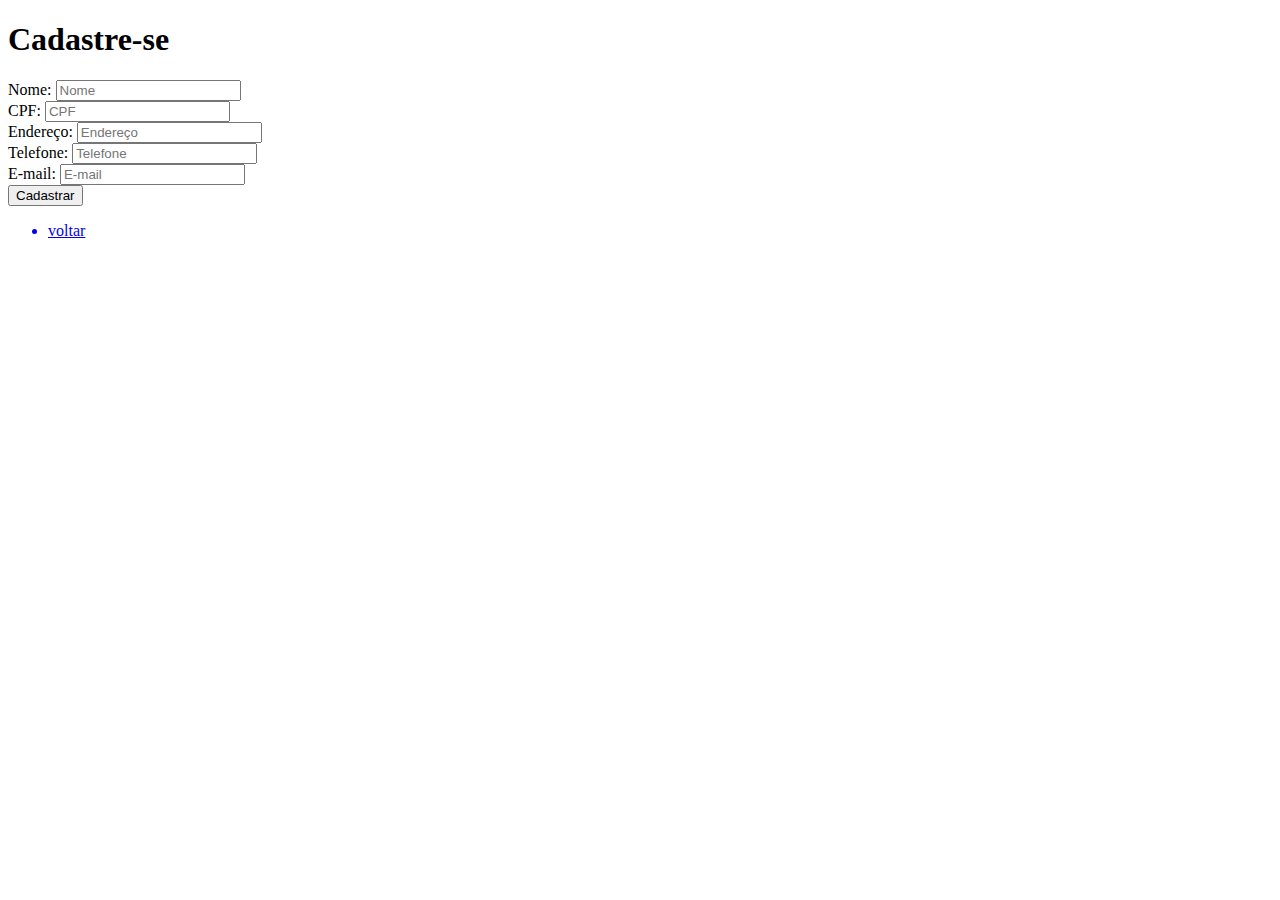
<file: cadastro.html>
<!DOCTYPE html>
<html lang="en">
<head>
	<meta charset="UTF-8">
	<meta name="viewport" content="width=device-width, initial-scale=1">
	<title>Cadastre-se</title>
	<link rel="stylesheet" type="text/css" href="estilo.css">
</head>
<body>	

	<h1 id="aslap">Cadastre-se</h1>
	<form action="" method="POST" id="aslap">		
	Nome: <input type="text" name="Nome" placeholder="Nome" required title="Nome"><br>	
	CPF: <input type="text" name="Cpf" placeholder="CPF" required title="CPF"><br>
	Endereço: <input type="text" name="Endereco" placeholder="Endereço" required title="Endereço"><br>
	Telefone: <input type="text" name="Telefone" placeholder="Telefone" required title="Telefone"><br>
	E-mail: <input type="text" name="Email" placeholder="E-mail" required title="E-mail"><br>
	<input type="submit" value="Cadastrar">
	</form>
		<nav id="naves">
		<ul>
			<a href="index.html"><li>voltar</li></a>
		</ul>
	</nav>		
</body>
</html>
</file>
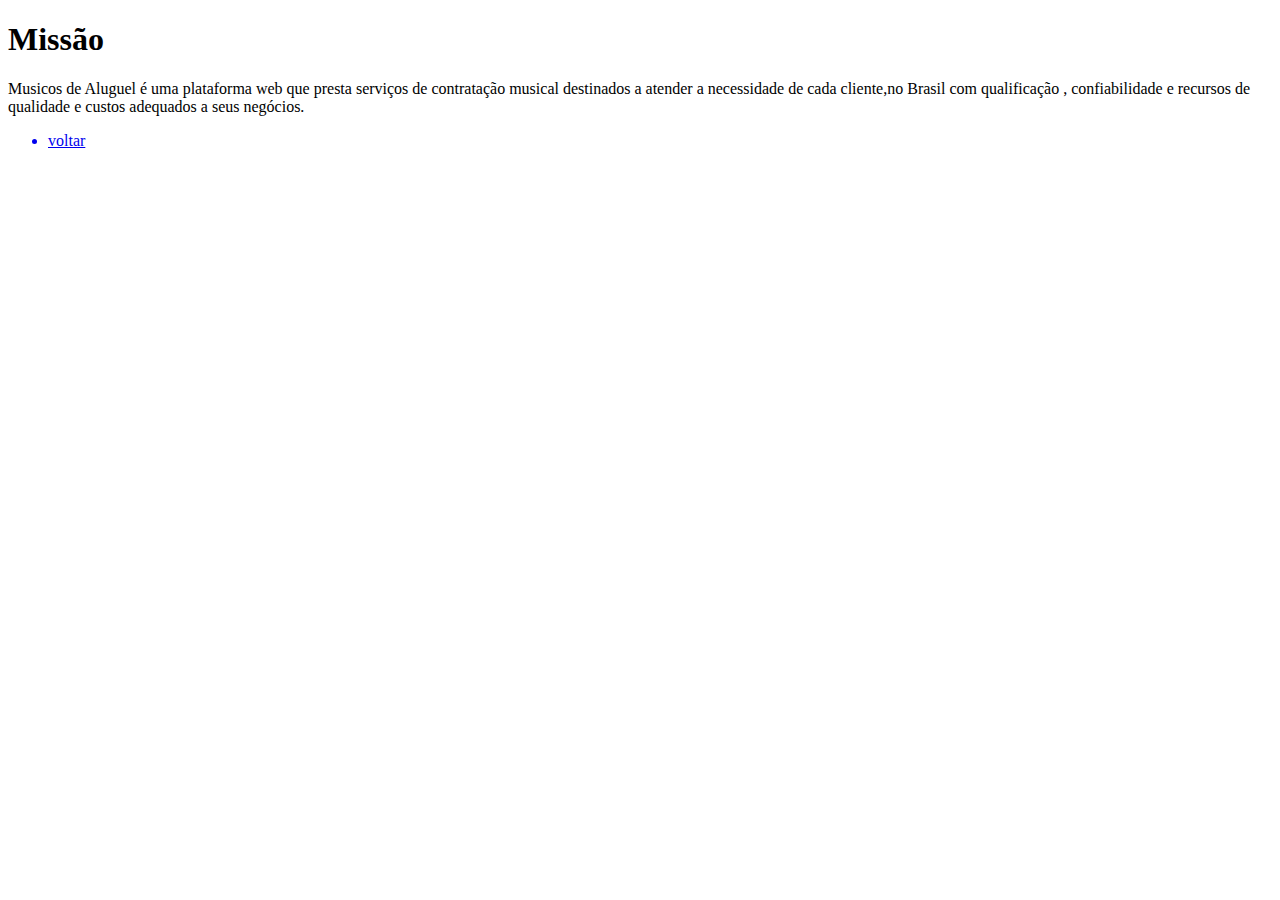
<file: missao.html>
<!DOCTYPE html>
<html lang="en">
<head>
	<meta charset="utf-8">
	<meta name="viewport" content="width=device-width, initial-scale=1">
	<title>Missão</title>
	<link rel="stylesheet" type="text/css" href="estilo.css">
</head>
<body id="missao">

	<h1 id="missao">Missão</h1>

	<p id="missao">Musicos de Aluguel é uma plataforma web que presta serviços de contratação musical destinados a atender a necessidade de cada cliente,no Brasil com qualificação , confiabilidade e recursos de qualidade e custos adequados a seus negócios.</p>

		<nav id="naves">
		<ul>
			<a href="index.html"><li>voltar</li></a>
		</ul>
	</nav>		
</body>
</html>
</file>
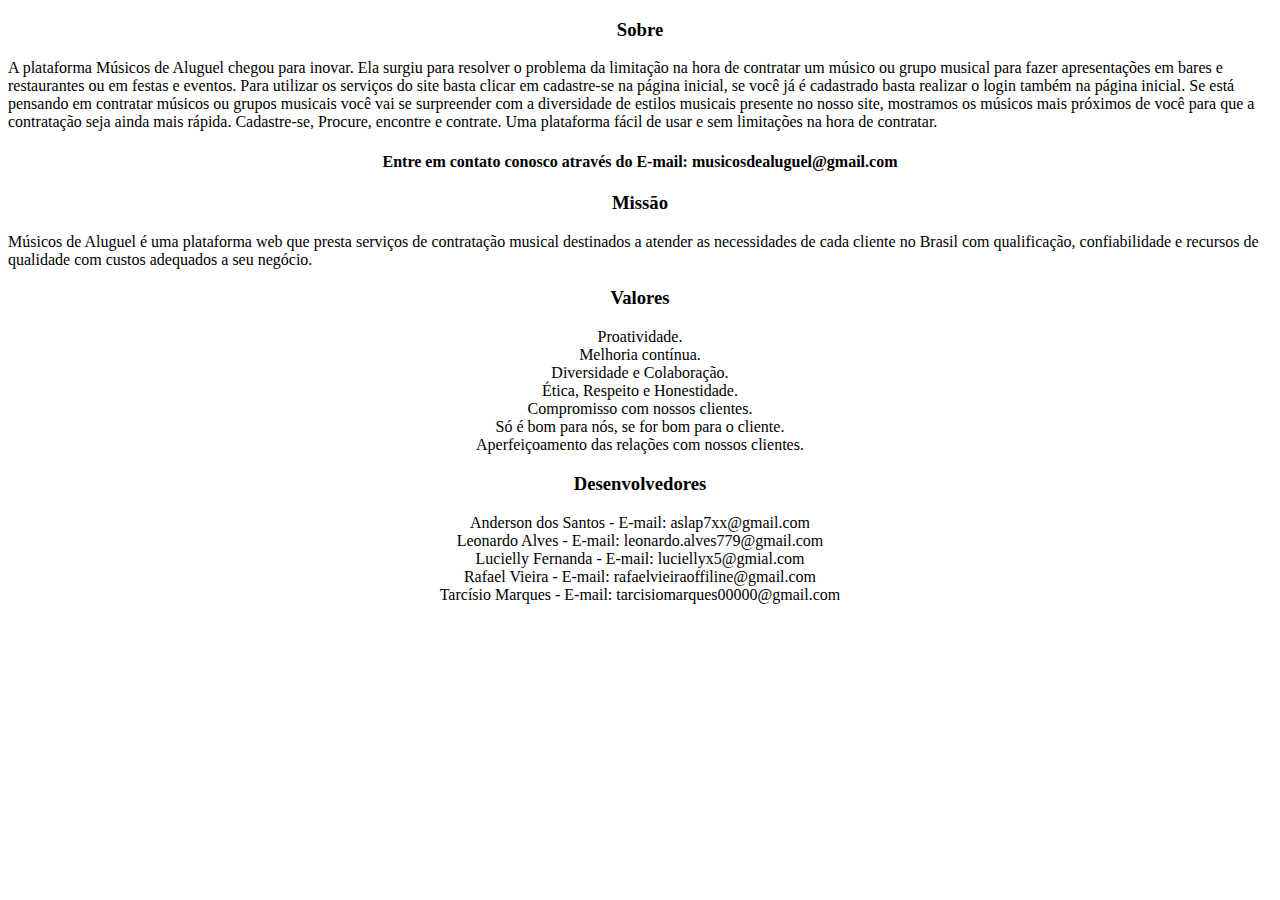
<file: quemsomos.html>
<!DOCTYPE html>
<html lang="en">
<head>
	<meta charset="utf-8">
	<title>Quem Somos</title>
	<meta name="viewport" content="width=device-width, initial-scale=1">
	<link rel="stylesheet" type="text/css" href="estilo.css">
</head>
<body>

<div id="sobre">

<h3>Sobre</h3>

<p id="ident">
	
	A plataforma Músicos de Aluguel chegou para inovar. Ela surgiu para resolver o problema da limitação na hora de contratar um músico ou grupo musical para fazer apresentações em bares e restaurantes ou em festas e eventos. Para utilizar os serviços do site basta clicar em cadastre-se na página inicial, se você já é cadastrado basta realizar o login também na página inicial. Se está pensando em contratar músicos ou grupos musicais você vai se surpreender com a diversidade de estilos musicais presente no nosso site, mostramos os músicos mais próximos de você para que a contratação seja ainda mais rápida. Cadastre-se, Procure, encontre e contrate. Uma plataforma fácil de usar e sem limitações na hora de contratar.

</p>
	<h4>Entre em contato conosco através do E-mail: musicosdealuguel@gmail.com</h4>

<h3>Missão</h3>

<p id="ident">
	
	Músicos de Aluguel é uma plataforma web que presta serviços de contratação musical destinados a atender as necessidades de cada cliente no Brasil com qualificação, confiabilidade e recursos de qualidade com custos adequados a seu negócio.

</p>

<h3>Valores</h3>

<p id="valores">
	

	Proatividade.<br/>
	Melhoria contínua.<br/>
	Diversidade e Colaboração.<br/>
	Ética, Respeito e Honestidade.<br/>
	Compromisso com nossos clientes.<br/>
	Só é bom para nós, se for bom para o cliente.<br/>
	Aperfeiçoamento das relações com nossos clientes.<br/>


</p>

<h3>Desenvolvedores</h3>


<p id="info">
	
	Anderson dos Santos - E-mail: aslap7xx@gmail.com<br/>
	Leonardo Alves - E-mail: leonardo.alves779@gmail.com<br/>
	Lucielly Fernanda - E-mail: luciellyx5@gmial.com<br/>
	Rafael Vieira - E-mail: rafaelvieiraoffiline@gmail.com<br/>
	Tarcísio Marques - E-mail: tarcisiomarques00000@gmail.com<br/>

</p>
	
</div>

</body>
</html>
</file>
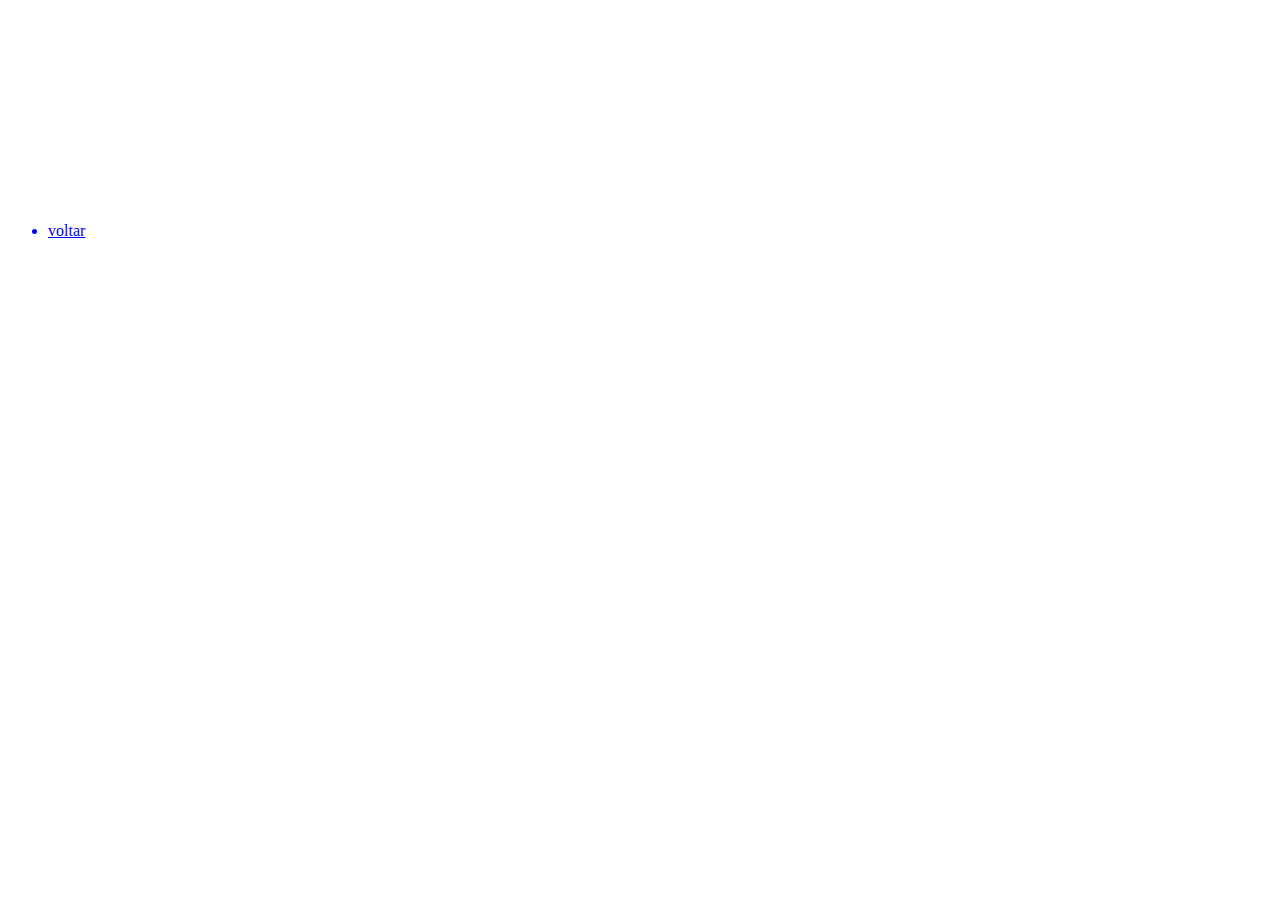
<file: valores.html>
<!DOCTYPE html>
<html lang="en">
<head> 
	<meta charset="utf-8">
	<meta name="viewport" content="width=device-width, initial-scale=1">
	<title>Valores</title>
	<link rel="stylesheet" type="text/css" href="estilo.css">
</head>
<body id="val">
  <h1 id="val">Valores</h1> 
  <ul id="val">
	<li>Compromisso com nossos clientes </li>
	<li>Proatividade</li>
	<li>Aperfeiçoamento das relações com nossos clientes</li>
	<li>Ética Respeito e Honestidade</li>
	<li>Melhoria contínua</li>
	<li>Diversidade e Colaboração</li>
	<li>Só é bom para a gente, se for bom para o cliente.</li>
	</ul>
	<nav id="naves">
		<ul>
			<a href="index.html"><li>voltar</li></a>
		</ul>
	</nav>		
</body>
</html></head>
</file>
<file: estilo.css>
@charset


/*Estilizando o Quem Somos*/

p#ident{
	text-align: center;
	text-indent: 30px;
	text-align: justify;
	margin-left: 200px;
	margin-right: 200px;

}

p#valores{
	text-align: center;
}

h3{
	text-align: center;
}

h4{
	text-align: center;
}

p#info{
	text-align: center;
}

figure.grupo{
	position: relative;
	border: 4px solid white;
	box-shadow: 1px 1px 1px 2px black;
	align-content: center;
	margin-left:300px;
	margin-right:300px;

}

figure.grupo img{
	width: 100%;
	height: 100%;

}

figure.grupo figcaption{
	opacity: 0;
	position: absolute;
	top: 0px;
	background-color: rgba(0,0,0,.4);
	color: white;
	width: 100%;
	height: 100%;
	box-sizing: border-box;
	padding: 10px;
	transition: opacity .5s;
}

figure.grupo:hover figcaption{
	opacity: 1;
}

figure.grupo h4{
	font-size: 16px;
}



/*Estilizando o Cadastro*/

/*h1#aslap{
	text-align: center;
}

form#aslap{
	display: block;
	margin-left: 40%;
}

/*Estilizando os Valores*/


h1#val{
	text-align: center;
	color: white;
}

ul#val {
	margin-left: 40%;
}

ul#val li{
	color: white;
}

/*Estilizando o Sobre*/

body#sobre{
	background-color: black;
}

h1#sobre{
	text-align: center;
	color: white;
}

/*Estilizando o Login*/

h1#login{
	margin-top: -75px;
	position: absolute;
	margin-left: 50%;
}

form#login{
	text-align:center;
	margin-top: -130px;
	margin-left: 9%;
}

form#login table{
	margin-top: 300px;
	margin-left: 40%;
}

form#login input#env{
	margin-top: 20px;
	margin-left: -5%;
}

/*table#log{
	position: absolute;
	margin-top: 100px;
	margin-left: 40%;
}*/

div#qs {
	margin-top: 100px;
}

div#qs p#ident{
	text-align: center;
	text-indent: 30px;
	text-align: justify;
	margin-left: 200px;
	margin-right: 200px;
}

table#aslap{
	position: absolute;
	margin-top: 180px;
	margin-left: 40%;
}

table#asl{
	position: absolute;
	margin-top: 243px;
	margin-left: 40%;
}

input#env{
	margin-top: 310px;
	margin-left: 44%;
}

h1#hh{
	margin-top: 100px;
	position: absolute;
	margin-left: 41%;
}

li#google i{
	background-color: #dd4b39;
	color:white;
}

/*Estilizando o piu*/

h2#logado{
	margin-top: 15px;
	position: absolute;
	margin-left: 40%;
	color: #23415c;
}

form#logado{
	margin-top: 80px;
	position: absolute;
	margin-left: 43%;
}
a#sair{
	margin-top: 250px;
	position: absolute;
	margin-left: 49%;
	text-decoration: none;
}
input#envi{
	margin-top: 8px;
	position: absolute;
	margin-left: 36%;
}
h1#cad{
	margin-top: 10px;
	position: absolute;
	margin-left: 18%;
	color: #23415c;
}
input#aq{
	margin-top: 70px;
	text-align: center;
	text-align: justify;
	margin-left: 46%
}


/*css do piu/user*/

div#primeiro{
	display: block;
	margin-top:50px;
	margin-left:300px;
	height: 190px;
	width:1200px;
	background-color:#606060;
	padding: 0px;
}

div#primeiro h3{
	position: absolute;
	color:white;
	margin-left: 500px;
}

/*div#primeiro:hover{
	background-color:white;
	color:black;
}*/

div#primeiro div#i{
	height:165px;
	width: 160px;
	background-color: white;
	margin-left: 10px;
	margin-top: 15px;
	position: absolute;
}

div#primeiro div#i img{
	height:165px;
	width: 160px;
}

div#segundo{
	display: block;
	margin-top: 20px;
	margin-left: 300px;
	height:210px;
	width:300px;
	background-color:#606060;
}

div#terceiro{
	display: block;
	margin-top:-210px;
	height:90px;
	width:890px;
	margin-left:610px;
	background-color: #606060;
}

div#quarto{
	margin-top: 130px;
	margin-left: 300px;
	height:150px;
	width:300px;
	background-color: #606060;
}

div#quinto{
	margin-top:15px;
	margin-left:300px;
	height:250px;
	width:300px;
	background-color: #606060;
}

button#logout{
	position: absolute;
	margin-top: 20px;
	margin-left: 1100px;
}

button#ma{
	position: absolute;
	margin-top: -34px;
	margin-left: 1030px;
}

h4#nt{
	margin-left: 100px;
}
</file>
